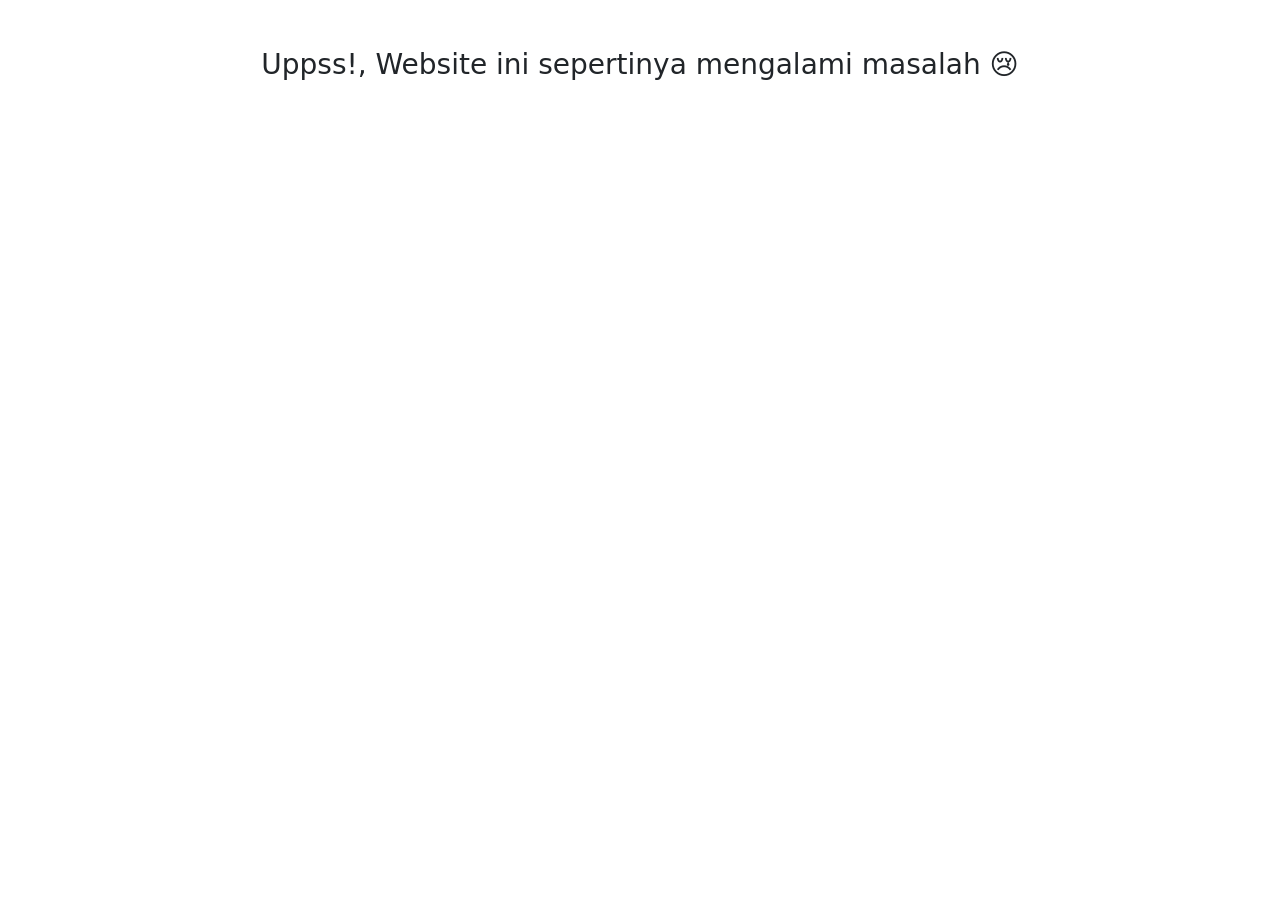
<file: index.html>
<!DOCTYPE html>
<html lang="en">

<head>
    <meta charset="UTF-8">
    <meta name="viewport" content="width=device-width, initial-scale=1.0">
    <title>Hubungi Ayowebku</title>
    <link href="https://cdn.jsdelivr.net/npm/bootstrap@5.3.8/dist/css/bootstrap.min.css" rel="stylesheet">
</head>

<body>
    <div class="container mt-5">
        <h3 class="text-center">Uppss!, Website ini sepertinya mengalami masalah 😢</h3>
    </div>

    <script src="https://cdn.jsdelivr.net/npm/bootstrap@5.3.8/dist/js/bootstrap.bundle.min.js"
        integrity="sha384-FKyoEForCGlyvwx9Hj09JcYn3nv7wiPVlz7YYwJrWVcXK/BmnVDxM+D2scQbITxI"
        crossorigin="anonymous"></script>
</body>

</html>
</file>
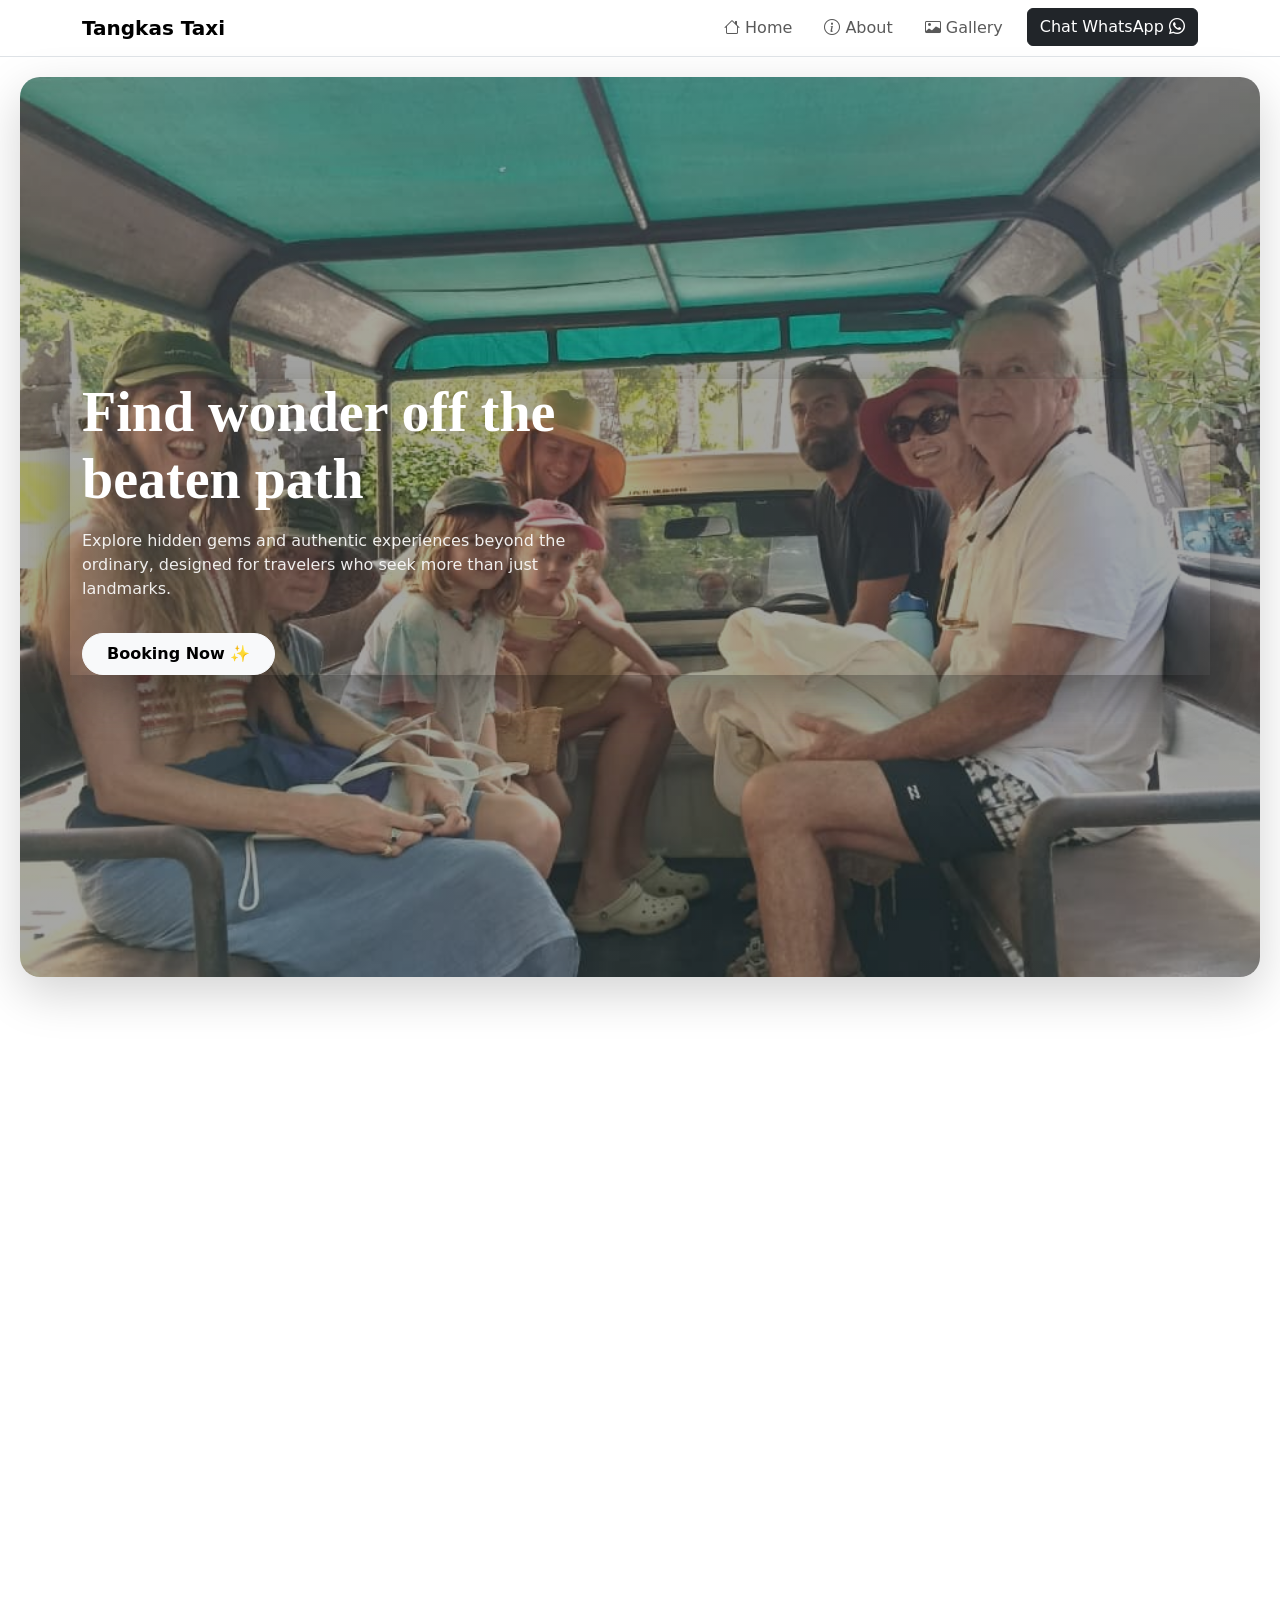
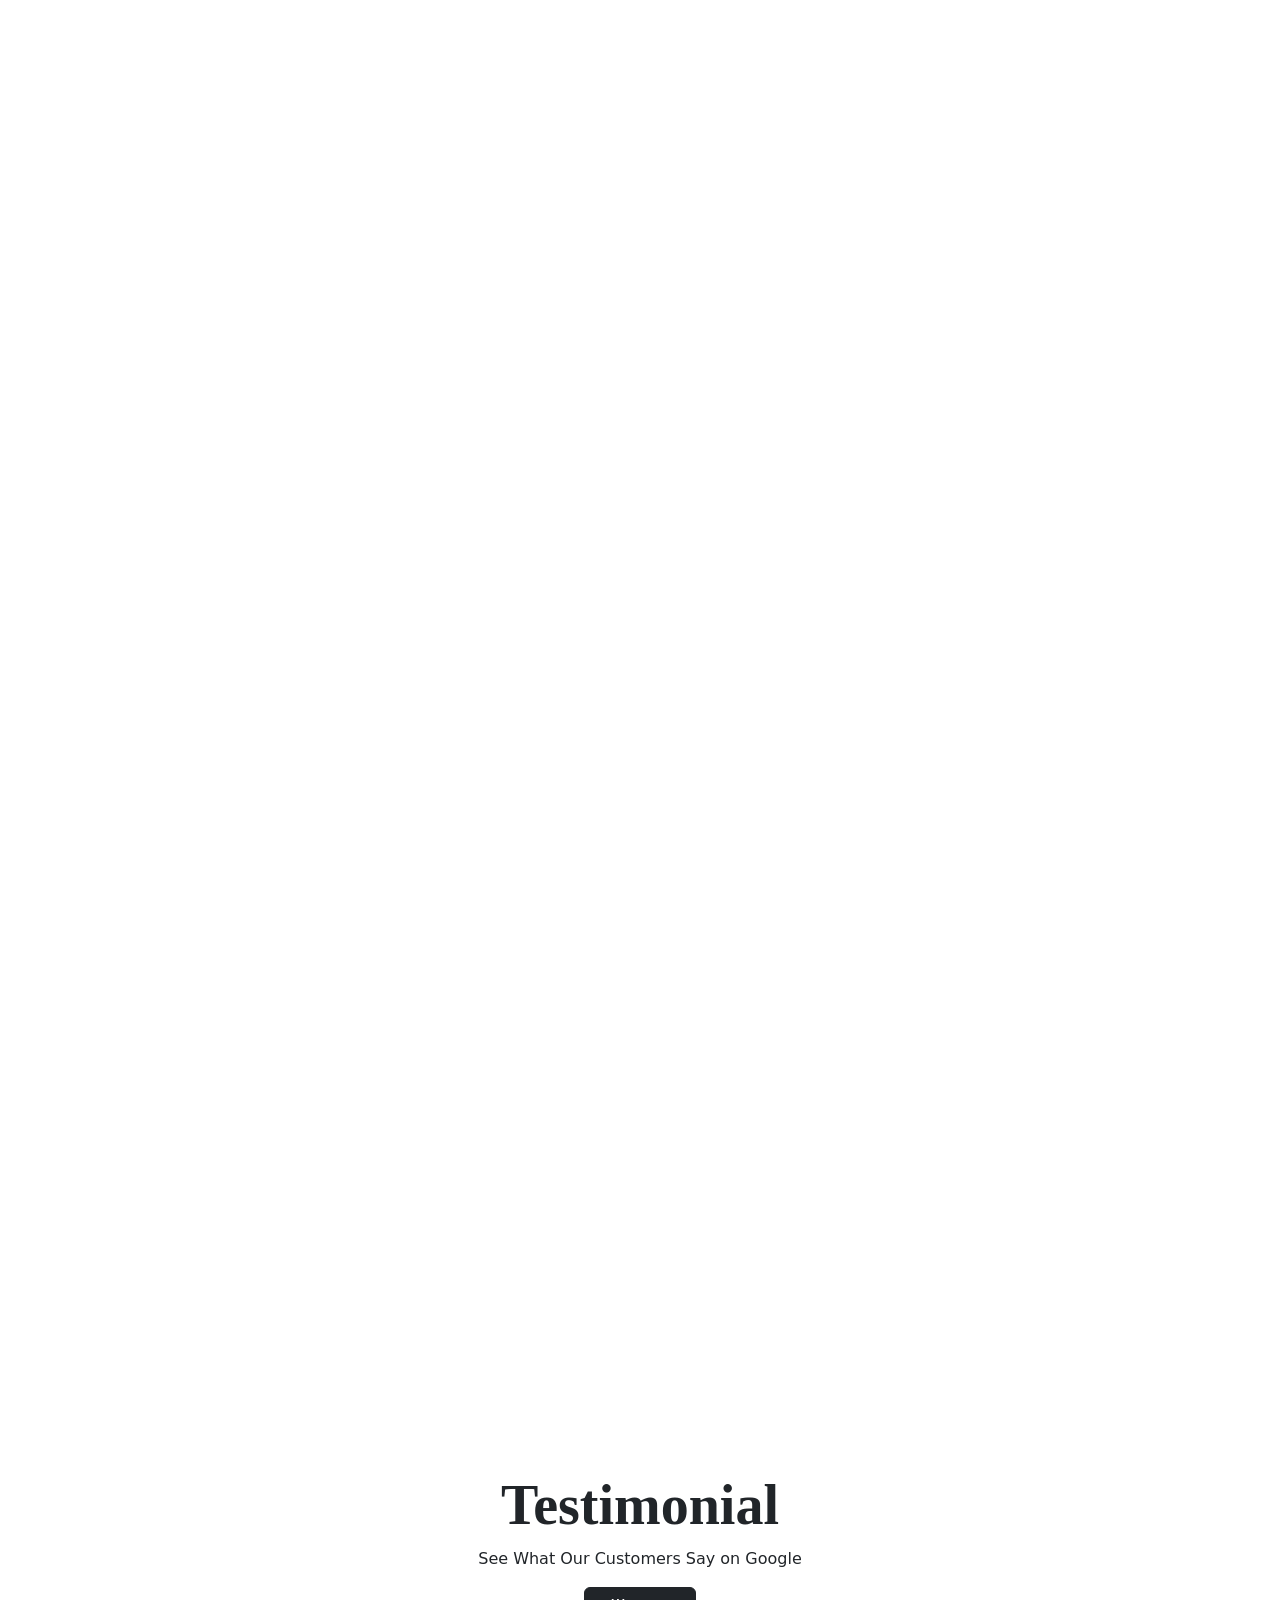
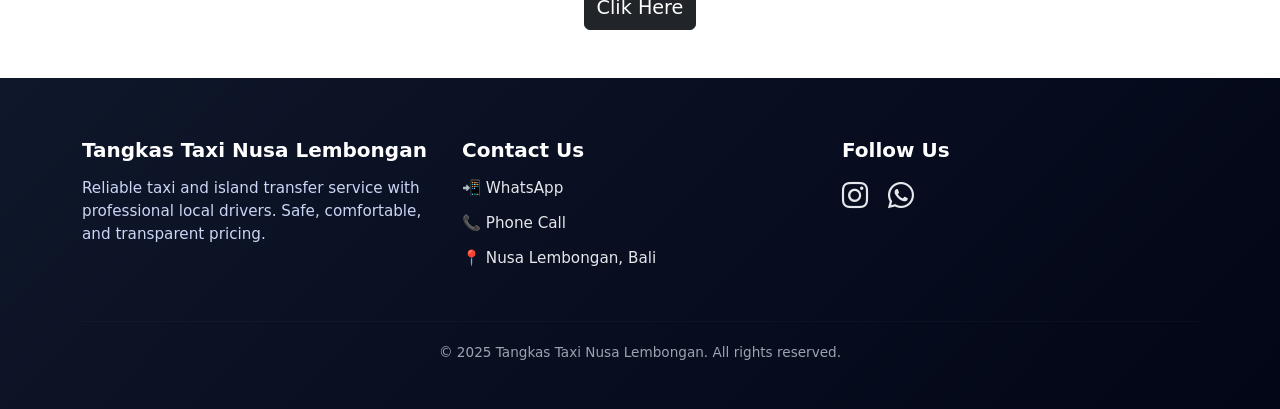
<file: hjacbaincyabncuy.html>
<!doctype html>
<html lang="en">

<head>
    <meta charset="utf-8">
    <meta name="viewport" content="width=device-width, initial-scale=1">
    <title>Tangkas Taxi Lembongan | Tour and Travel Island</title>
    <meta name="google-site-verification" content="sbO4LtKjG88_0yk-PVa41PcAL9eCUmSnFPOGRewpRJA" />
     <!-- primary meta description (Indonesia, ~150-160 chars) -->
    <meta name="description"
        content="Tangkas Taxi Lembongan provides taxi and tourist transportation services in Nusa Lembongan. Friendly drivers, affordable prices, and ready to take you to various destinations." />

    <!-- keywords (optional) -->
    <meta name="keywords"
        content="taxi lembongan, transport lembongan, island tour, antar jemput, Tangkas Taxi, Nusa Lembongan" />

    <!-- SEO robots -->
    <meta name="robots" content="index, follow" />
    <!--Style-->
    <link rel="stylesheet" href="https://unpkg.com/aos@next/dist/aos.css" />
    <link rel="stylesheet" href="https://cdn.jsdelivr.net/npm/bootstrap-icons@1.13.1/font/bootstrap-icons.min.css">
    <link rel="stylesheet" href="style.css">
    <link href="https://cdn.jsdelivr.net/npm/bootstrap@5.3.8/dist/css/bootstrap.min.css" rel="stylesheet"
        integrity="sha384-sRIl4kxILFvY47J16cr9ZwB07vP4J8+LH7qKQnuqkuIAvNWLzeN8tE5YBujZqJLB" crossorigin="anonymous">
</head>

<body>
    <!-- Navbar -->
    <nav class="navbar navbar-expand-lg navbar-light border-bottom">
        <div class="container">
            <a class="navbar-brand fw-bold" href="#">Tangkas Taxi</a>

            <!-- Hamburger Button -->
            <button class="navbar-toggler border-0" type="button" data-bs-toggle="offcanvas"
                data-bs-target="#sidebarMenu">
                <span class="navbar-toggler-icon"></span>
            </button>

            <!-- Menu Desktop -->
            <div class="collapse navbar-collapse">
                <ul class="navbar-nav ms-auto gap-3">
                    <li class="nav-item"><a class="nav-link" href="#home"><i class="bi bi-house"></i> Home</a></li>
                    <li class="nav-item"><a class="nav-link" href="#about"><i class="bi bi-info-circle"></i> About</a>
                    </li>
                    <li class="nav-item"><a class="nav-link" href="#gallery"><i class="bi bi-card-image"></i>
                            Gallery</a></li>
                    <li class="nav-item"><a class="btn btn-dark" href="https://wa.me/6282236838125">Chat WhatsApp <i
                                class="bi bi-whatsapp"></i></a></li>

                </ul>
            </div>
        </div>
    </nav>

    <!-- Sidebar Offcanvas -->
    <div class="offcanvas offcanvas-end" tabindex="-1" id="sidebarMenu">
        <div class="offcanvas-header">
            <h5 class="offcanvas-title fw-bold">Tangkas Taxi</h5>
            <button type="button" class="btn-close btn-close" data-bs-dismiss="offcanvas"></button>
        </div>

        <div class="offcanvas-body">
            <ul class="navbar-nav gap-3">
                <li class="nav-item">
                    <a class="nav-link text" href="#home" data-bs-dismiss="offcanvas"><i class="bi bi-house"></i>
                        Home</a>
                </li>
                <li class="nav-item">
                    <a class="nav-link text" href="#about" data-bs-dismiss="offcanvas"><i class="bi bi-info-circle"></i>
                        About</a>
                </li>
                <li class="nav-item">
                    <a class="nav-link text" href="#gallery" data-bs-dismiss="offcanvas"><i
                            class="bi bi-card-image"></i> Gallery</a>
                </li>

                <!-- Button WhatsApp -->
                <li class="mt-4">
                    <a href="https://wa.me/6287779243533?text=Hello👋%20I%20would%20like%20to%20order%20a%20taxi%20service."
                        class="btn btn-dark w-100">
                        Chat WhatsApp <i class="bi bi-whatsapp"></i>
                    </a>
                </li>
            </ul>
        </div>
    </div>

    <!-- Hero Section -->
    <section class="hero-section d-flex align-items-center shadow-lg mb-5">
        <div class="container shadow-lg">
            <div class="row shadow-lg">
                <div class="col-lg-6 text-white">
                    <h1 class="hero-title">
                        Find wonder off the<br>
                        beaten path
                    </h1>

                    <p class="hero-desc mt-3">
                        Explore hidden gems and authentic experiences beyond the ordinary,
                        designed for travelers who seek more than just landmarks.
                    </p>

                    <a href="https://wa.me/6282236838125?text=Hello%20I%20would%20like%20to%20book%20a%20taxi%20service%20👋"
                        class="btn btn-light rounded-pill px-4 py-2 mt-3">
                        <b>Booking Now ✨</b>
                    </a>
                </div>
            </div>
        </div>
    </section>

    <!-- About Section -->
    <div class="container">
        <h6 class="hero-title text-center mt-" data-aos="fade-right">Tangkas Taxi Lembongan</h6>
    </div>
    <!-- About Section -->
    <section id="about" class="py-5 about-section">
        <div class="container">
            <div class="container">
                <!-- ABOUT -->
                <div class="row align-items-center">
                    <div class="col-md-6" >
                        <img src="asset/tourist3.jpeg" class="about-img img-fluid shadow-lg rounded-4" alt=""
                            data-aos="zoom-in">
                    </div>
                    <div class="col-md-6">
                        <h3 class="fw-bold mb-3 mt-4 hero-title" data-aos="fade-right" data-aos-offset="300"
                            data-aos-easing="ease-in-sine">About Us</h3>
                        <p class="about-text" data-aos="fade-right" data-aos-offset="300"
                            data-aos-easing="ease-in-sine">
                            Arya Taxi Lembongan delivers safe, comfortable, and reliable transport across Nusa
                            Lembongan.
                            With friendly local service and clean vehicles, we ensure your island journey is smooth and
                            enjoyable.
                        </p>
                    </div>
                </div>
            </div>

        </div>
    </section>
    <!-- Why Choose-->
    <section id="choose">
        <div class="container mt-2">
            <h5 class="hero-title text-center" data-aos="fade-right">
                <b>Why should you use Tangkas Taxi?</b>
            </h5>
            <!-- Trust Section -->
            <section class="py-5">
                <div class="container">
                    <div class="row g-4">

                        <!-- Card 1 -->
                        <div class="col-lg-3 col-md-6" data-aos="fade-right">
                            <div class="trust-card h-100 text-center">
                                <div class="icon-box">
                                    ⭐
                                </div>
                                <h5>Top-Rated by Customers</h5>
                                <p>Trusted by travelers for reliable and comfortable service.</p>
                            </div>
                        </div>

                        <!-- Card 2 -->
                        <div class="col-lg-3 col-md-6" data-aos="fade-right">
                            <div class="trust-card h-100 text-center">
                                <div class="icon-box">
                                    🚗
                                </div>
                                <h5>Local Experienced Drivers</h5>
                                <p>Friendly local drivers who know Nusa Lembongan inside out.</p>
                            </div>
                        </div>

                        <!-- Card 3 -->
                        <div class="col-lg-3 col-md-6" data-aos="fade-right">
                            <div class="trust-card h-100 text-center">
                                <div class="icon-box">
                                    💰
                                </div>
                                <h5>Fixed Price Guarantee</h5>
                                <p>No hidden fees, transparent and honest pricing.</p>
                            </div>
                        </div>

                        <!-- Card 4 -->
                        <div class="col-lg-3 col-md-6" data-aos="fade-right">
                            <div class="trust-card h-100 text-center">
                                <div class="icon-box">
                                    ⏱
                                </div>
                                <h5>Fast Response</h5>
                                <p>Quick replies and easy booking via WhatsApp or call.</p>
                            </div>
                        </div>

                    </div>
                </div>
            </section>

        </div>
    </section>
    <!-- Image Gallery -->
    <section id="gallery" class="py-5">
        <div class="container">
            <h6 class="hero-title text-center mb-3" data-aos="fade-right">
                <b>Our togetherness with customers 📸</b>
            </h6>

            <div class="row g-4 gallery-only" >

                <div class="col-lg-4 col-md-6" data-aos="fade-right">
                    <div class="gallery-box">
                        <img src="asset/tourist2.jpeg" alt="">
                    </div>
                </div>

                <div class="col-lg-4 col-md-6" data-aos="fade-right">
                    <div class="gallery-box">
                        <img src="asset/tourist4.jpeg" alt="">
                    </div>
                </div>

                <div class="col-lg-4 col-md-6" data-aos="fade-right">
                    <div class="gallery-box">
                        <img src="asset/tourist5.jpeg" alt="">
                    </div>
                </div>

                <div class="col-lg-4 col-md-6" data-aos="fade-right">
                    <div class="gallery-box">
                        <img src="asset/tourist6.jpeg" alt="">
                    </div>
                </div>

                <div class="col-lg-4 col-md-6" data-aos="fade-right">
                    <div class="gallery-box">
                        <img src="asset/tourist7.jpeg" alt="">
                    </div>
                </div>

                <div class="col-lg-4 col-md-6" data-aos="fade-right">
                    <div class="gallery-box">
                        <img src="asset/tourist8.jpeg" alt="">
                    </div>
                </div>

            </div>
        </div>
    </section>
    <!-- Testimonial-->
    <section id="testimonial">
        <div class="container text-center mb-5">
            <h3 class="hero-title text-center"><b>Testimonial</b></h3>
            <p class="text-center">See What Our Customers Say on Google</p>
            <a href="https://share.google/gYRuzh3mN4euoSmUd" class="btn btn-dark" style="font-size: larger;">Clik
                Here</a>
        </div>
    </section>
    <!-- Footer-->
    <!-- Contact & Footer -->
    <footer class="contact-footer">
        <div class="container">
            <div class="row gy-4">

                <!-- Brand / About -->
                <div class="col-lg-4 col-md-6">
                    <h5 class="footer-title">Tangkas Taxi Nusa Lembongan</h5>
                    <p class="footer-text">
                        Reliable taxi and island transfer service with professional local drivers.
                        Safe, comfortable, and transparent pricing.
                    </p>
                </div>

                <!-- Contact Info -->
                <div class="col-lg-4 col-md-6">
                    <h5 class="footer-title">Contact Us</h5>

                    <ul class="footer-list">
                        <li>
                            <a href="https://wa.me/6282236838125" target="_blank">
                                📲 WhatsApp
                            </a>
                        </li>
                        <li>
                            <a href="tel:+6282236838125">
                                📞 Phone Call
                            </a>
                        </li>
                        <li>
                            <a href="https://share.google/gYRuzh3mN4euoSmUd">
                                📍 Nusa Lembongan, Bali
                            </a>
                        </li>
                    </ul>
                </div>

                <!-- Social Media -->
                <div class="col-lg-4 col-md-12">
                    <h5 class="footer-title">Follow Us</h5>

                    <div class="social-links">
                        <a href="#" aria-label="Instagram"><i class="bi bi-instagram"></i></a>
                        <a href="#" aria-label="WhatsApp"><i class="bi bi-whatsapp"></i></a>
                    </div>
                </div>

            </div>

            <hr class="footer-divider">

            <div class="text-center footer-bottom">
                <p>© 2025 Tangkas Taxi Nusa Lembongan. All rights reserved.</p>
            </div>
        </div>
    </footer>
    <script src="https://unpkg.com/aos@next/dist/aos.js"></script>
    <script>
        AOS.init();
    </script>
    <script src="https://cdn.jsdelivr.net/npm/bootstrap@5.3.8/dist/js/bootstrap.bundle.min.js"
        integrity="sha384-FKyoEForCGlyvwx9Hj09JcYn3nv7wiPVlz7YYwJrWVcXK/BmnVDxM+D2scQbITxI"
        crossorigin="anonymous"></script>
</body>

</html>
</file>
<file: style.css>
.offcanvas {
  width: 280px;
}

.nav-link {
  font-size: 1.1rem;
}

.hero-section {
  min-height: 100vh;
  background: linear-gradient(rgba(0, 0, 0, 0.35),
      rgba(0, 0, 0, 0.35)),
    url("asset/tourist1.jpeg") center/cover no-repeat;
  border-radius: 20px;
  margin: 20px;
}

/* Judul */
.hero-title {
  font-family: 'Playfair Display', serif;
  font-size: 3.5rem;
  font-weight: 600;
  line-height: 1.2;
}

/* Deskripsi */
.hero-desc {
  font-size: 1rem;
  opacity: 0.9;
  max-width: 500px;
}

/* Responsive */
@media (max-width: 768px) {
  .hero-section {
    min-height: 85vh;
    border-radius: 14px;
  }

  .hero-title {
    font-size: 2.3rem;
  }
}

.trust-card {
  background: #ffffff;
  border-radius: 18px;
  padding: 30px 20px;
  box-shadow: 0 10px 25px rgba(0, 0, 0, 0.08);
  transition: all 0.3s ease;
}

.trust-card:hover {
  transform: translateY(-8px);
  box-shadow: 0 15px 35px rgba(0, 0, 0, 0.15);
}

.trust-card h5 {
  font-weight: 700;
  margin-top: 15px;
  margin-bottom: 10px;
}

.trust-card p {
  font-size: 0.95rem;
  color: #555;
  margin: 0;
}

.icon-box {
  width: 60px;
  height: 60px;
  margin: 0 auto;
  background: linear-gradient(135deg, #1e90ff, #00bcd4);
  color: #fff;
  font-size: 26px;
  border-radius: 50%;
  display: flex;
  align-items: center;
  justify-content: center;
}

.gallery-only img {
  width: 100%;
  height: 260px;
  object-fit: cover;
  border-radius: 18px;
}

.gallery-box {
  overflow: hidden;
  border-radius: 18px;
  box-shadow: 0 12px 30px rgba(0, 0, 0, 0.12);
  transition: transform 0.4s ease, box-shadow 0.4s ease;
}

.gallery-box img {
  transition: transform 0.5s ease;
}

.gallery-box:hover {
  transform: translateY(-8px);
  box-shadow: 0 18px 40px rgba(0, 0, 0, 0.18);
}

.gallery-box:hover img {
  transform: scale(1.12);
}

/* Mobile optimization */
@media (max-width: 576px) {
  .gallery-only img {
    height: 220px;
  }
}

.contact-footer {
    background: linear-gradient(135deg, #0f172a, #020617);
    color: #e5e7eb;
    padding: 60px 0 30px;
}

.footer-title {
    font-weight: 700;
    margin-bottom: 15px;
    color: #ffffff;
}

.footer-text {
    font-size: 0.95rem;
    color: #cbd5f5;
    max-width: 350px;
}

.footer-list {
    list-style: none;
    padding: 0;
    margin: 0;
}

.footer-list li {
    margin-bottom: 12px;
    font-size: 0.95rem;
}

.footer-list a {
    color: #e5e7eb;
    text-decoration: none;
    transition: color 0.3s ease;
}

.footer-list a:hover {
    color: #38bdf8;
}

.social-links a {
    font-size: 26px;
    margin-right: 15px;
    display: inline-block;
    transition: transform 0.3s ease, color 0.3s ease;
    color: #e5e7eb;
    text-decoration: none;
}

.social-links a:hover {
    transform: translateY(-5px);
    color: #38bdf8;
}

.footer-divider {
    border-color: rgba(255,255,255,0.1);
    margin: 40px 0 20px;
}

.footer-bottom {
    font-size: 0.85rem;
    color: #9ca3af;
}
</file>
